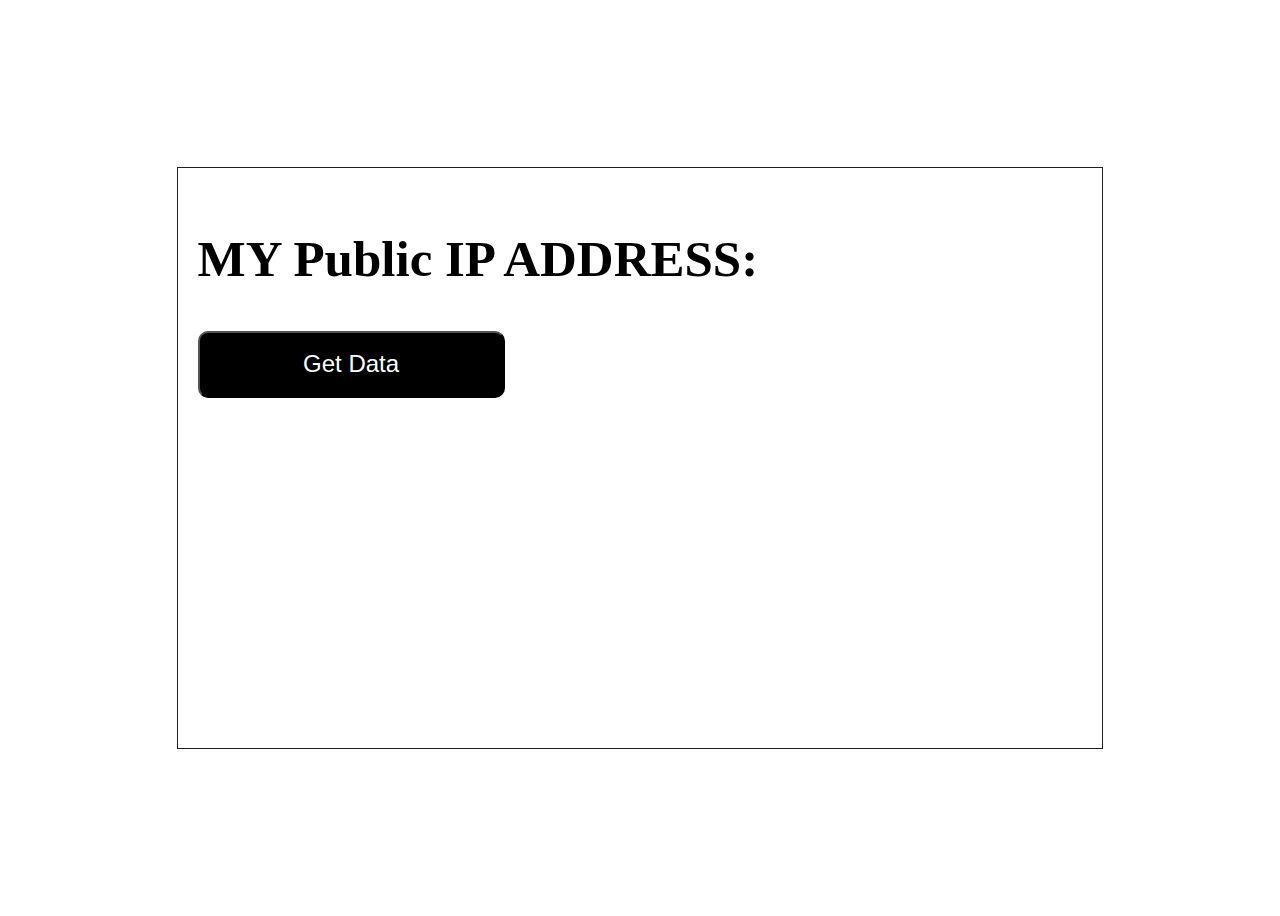
<file: index.html>
<!DOCTYPE html>
<!--[if lt IE 7]>      <html class="no-js lt-ie9 lt-ie8 lt-ie7"> <![endif]-->
<!--[if IE 7]>         <html class="no-js lt-ie9 lt-ie8"> <![endif]-->
<!--[if IE 8]>         <html class="no-js lt-ie9"> <![endif]-->
<!--[if gt IE 8]>      <html class="no-js"> <!--<![endif]-->
<html>
    <head>
        <meta charset="utf-8">
        <meta http-equiv="X-UA-Compatible" content="IE=edge">
        <title>get user data</title>
        <meta name="description" content="">
        <meta name="viewport" content="width=device-width, initial-scale=1">
        <link rel="stylesheet" href="style.css">
    </head>
    <body>
        <div class="container">
            <h2>MY Public IP ADDRESS:</h2>
            <a href="./location.html"><button class="button" onclick="renderData ()">Get Data</button></a>
        </div>
        
        <script src="script.js" async defer></script>
    </body>
</html>
</file>
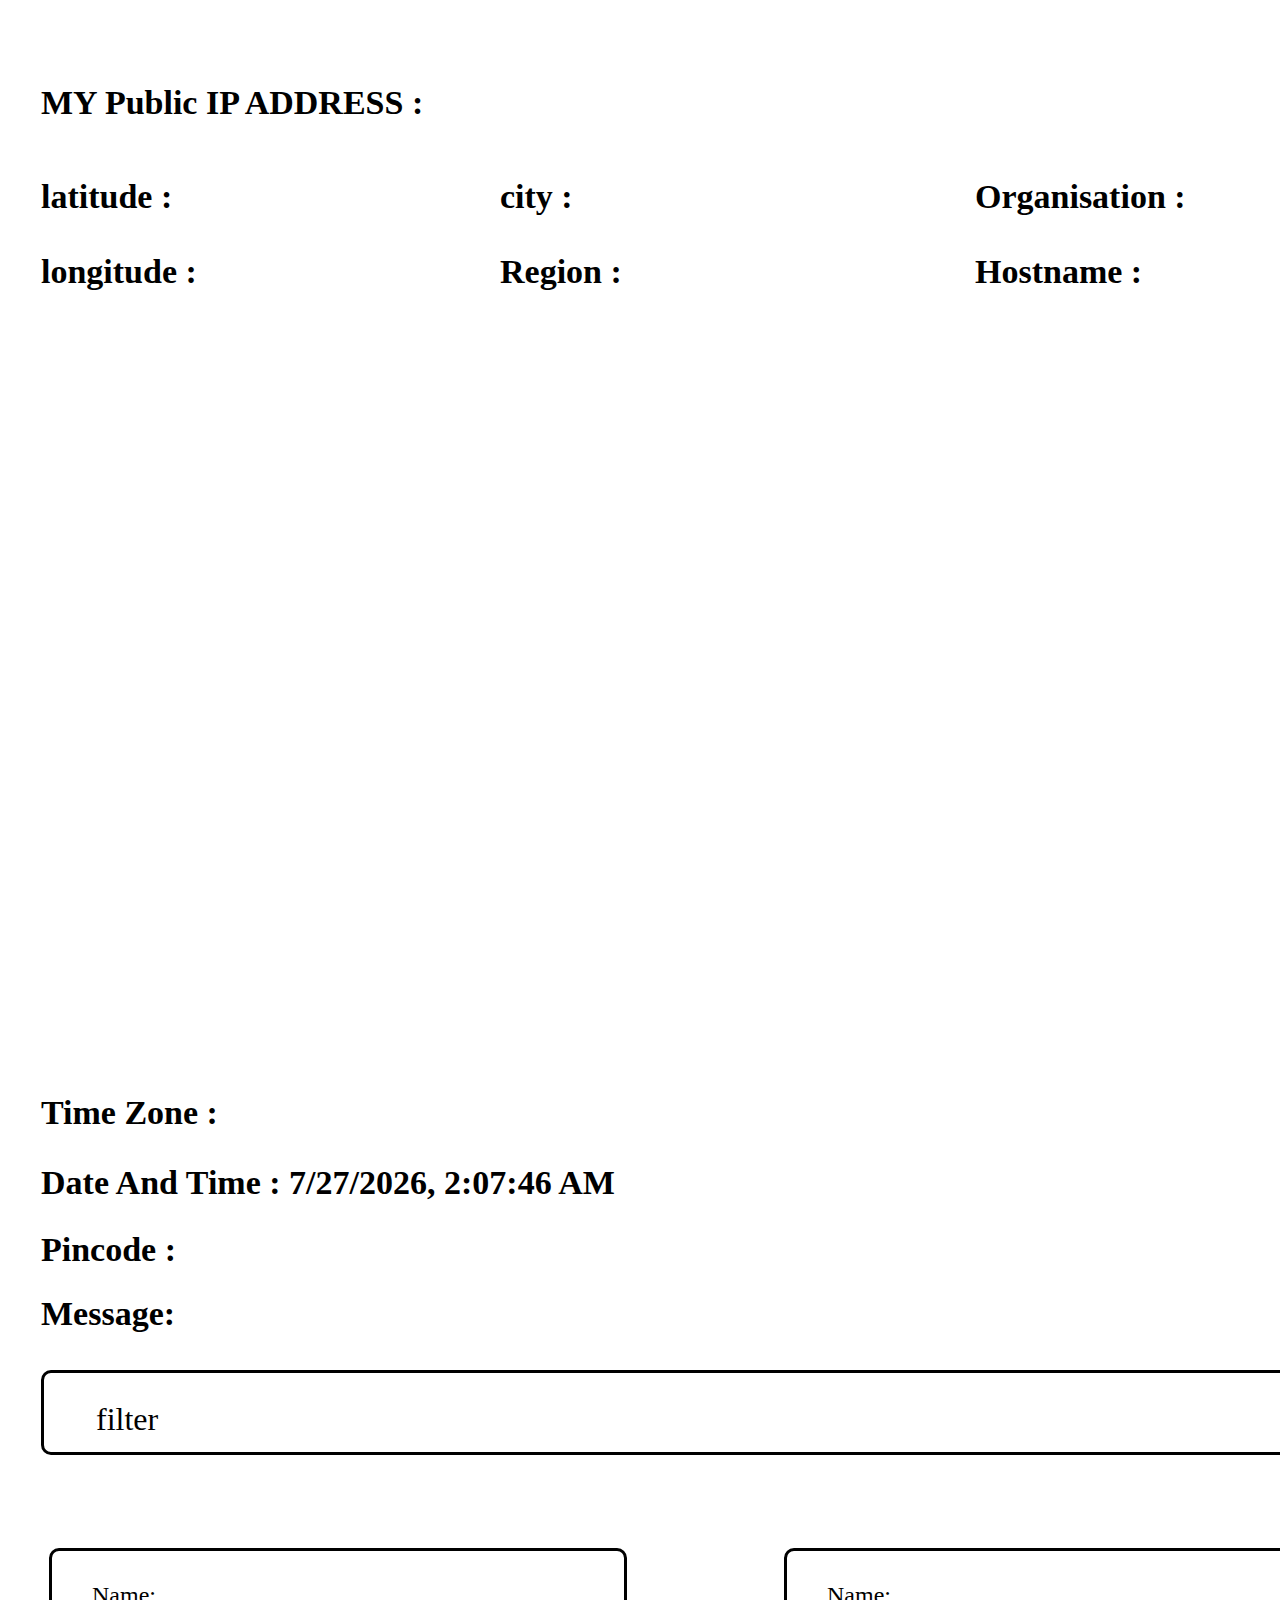
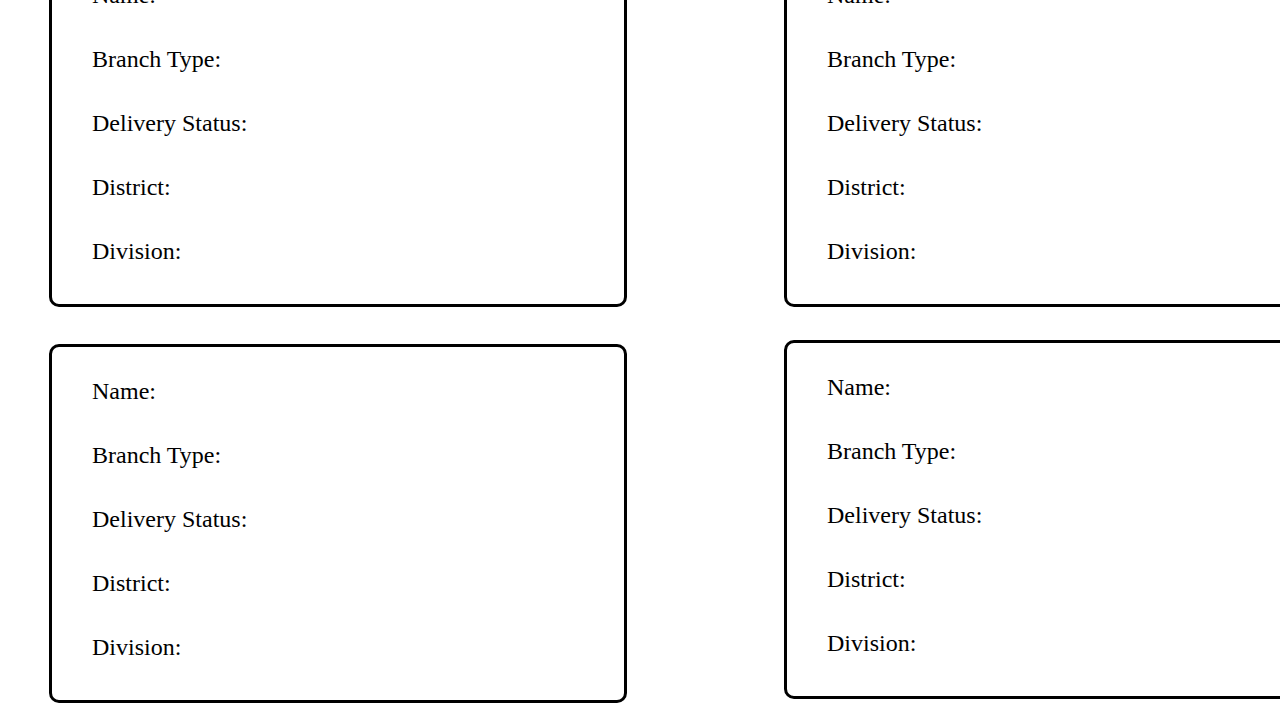
<file: location.html>
<!DOCTYPE html>
<html lang="en">

<head>
    <meta charset="UTF-8">
    <meta http-equiv="X-UA-Compatible" content="IE=edge">
    <meta name="viewport" content="width=device-width, initial-scale=1.0">
    <title>My  Location</title>
    <link rel="stylesheet" href="location.css">
    
</head>

<body>
    <header>
        <div>
            <h1 class="heading">MY Public IP ADDRESS : <span id="ip"></span></h1>
        </div>
        <div class="para">
            <p>latitude :<span id="lat"></span></p>
            <p>longitude : <span id="long"></span></p>
        </div>
        <div class="para1">
            <p>city : <span id="city"></span></p>
            <p>Region : <span id="reg"></span></p>
        </div>
        <div class="para2">
            <p>Organisation : <span id="org"></span></p>
            <p>Hostname : <span id="host"></span></p>
        </div>
        <div id="map">
            <iframe src="https://maps.google.com/maps?q=19.0748, 72.8856&z=15&output=embed" frameborder="0"
                style="border:0"></iframe>
        </div>
    </header>

    <main>
        <div class="time">
            <p>Time Zone :<span id="timezone"></span></p>
        </div>
        <div class="date">
            <p>Date And Time : <span id="date"></span></p>
        </div>
        <div class="pin">
            <p>Pincode : <span id="pin"></span></p>
        </div>
        <div class="msg">
            <p>Message: <span id="msg"> </span></p>
        </div>

        <input type="text" placeholder="filter" id="searchText" onkeypress="myFunction()">
        <i class="fa-solid fa-magnifying-glass"></i>

        <section>
            <div class="post">
                <div class="content">
                    <p>Name: <span id="name"></span></p>
                    <p>Branch Type: <span id="branch"></span></p>
                    <p>Delivery Status: <span id="status"></span></p>
                    <p>District: <span id="dist"></span></p>
                    <p>Division: <span id="div"></span></p>
                </div>
            </div>
            <div class="post1">
                <div class="content">
                    <p>Name: <span id="name2"></span></p>
                    <p>Branch Type: <span id="branch2"></span></p>
                    <p>Delivery Status: <span id="status2"></span></p>
                    <p>District: <span id="dist2"></span></p>
                    <p>Division: <span id="div2"></span></p>
                </div>
            </div>
            <div class="post2">
                <div class="content">
                    <p>Name: <span id="name3"></span></p>
                    <p>Branch Type: <span id="branch3"></span></p>
                    <p>Delivery Status: <span id="status3"></span></p>
                    <p>District: <span id="dist3"></span></p>
                    <p>Division: <span id="div3"></span></p>
                </div>
            </div>
            <div class="post3">
                <div class="content">
                    <p>Name: <span id="name4"></span></p>
                    <p>Branch Type: <span id="branch4"></span></p>
                    <p>Delivery Status: <span id="status4"></span></p>
                    <p>District: <span id="dist4"></span></p>
                    <p>Division: <span id="div4"></span></p>
                </div>
            </div>
            
            </div>

        </section>
    </main>
    <script src="script.js"></script>

</body>

</html>
</file>
<file: style.css>
body{
    width: 100vm;
    height: 100vh;
    display: flex;
    justify-content: center;
    align-items: center;
    background-color:white ;
    color:black ;
}
.container{
    width: 70%;
    height: 60%;
    padding: 20px;
    border: 1px solid#1E1E1E;
    font-size: 34px;

}
button{
    
    width: 307px;
    height: 67px;
    left: 41px;
    top: 127px;
    background: #000000;
    border-radius: 10px;
    color:white;
    font-size: 24px;
    
}
</file>
<file: location.css>
.heading {
    position: absolute;
    width: 1167px;
    height: 41px;
    left: 41px;
    top: 59px;
    font-style: normal;
    font-weight: 700;
    font-size: 34px;
    line-height: 41px;
    color: #000000;
}

#btn {
    position: absolute;
    width: 285px;
    height: 67px;
    left: 41px;
    top: 177px;
    background: #000000;
    border-radius: 10px;
    font-style: normal;
    font-weight: 400;
    font-size: 24px;
    line-height: 29px;
    cursor: pointer;
    
}

button a {
    list-style-type: none;
    text-decoration: none;
    width: 101px;
    height: 29px;
    left: 142px;
    top: 146px;
    font-style: normal;
    font-weight: 400;
    font-size: 24px;
    line-height: 29px;
    color: #FFFFFF;
}

.para {
    position: absolute;
    width: 1167px;
    height: 82px;
    left: 41px;
    top: 142px;
    font-style: normal;
    font-weight: 700;
    font-size: 34px;
    line-height: 41px;
    color: #000000;
}

.para1 {
    position: absolute;
    width: 1167px;
    height: 82px;
    left: 500px;
    top: 142px;
    font-style: normal;
    font-weight: 700;
    font-size: 34px;
    line-height: 41px;
    color: #000000;
}

.para2 {
    position: absolute;
    width: 1167px;
    height: 82px;
    left: 975px;
    top: 142px;
    font-style: normal;
    font-weight: 700;
    font-size: 34px;
    line-height: 41px;
    color: #000000;
}

iframe {
    position: absolute;
    width: 1308px;
    height: 649px;
    top: 370px;
    left: 41px;
}

.time {
    position: absolute;
    width: 1167px;
    height: 41px;
    left: 41px;
    top: 1058px;
    font-style: normal;
    font-weight: 700;
    font-size: 34px;
    line-height: 41px;
    color: #000000;
}

.date {
    position: absolute;
    width: 1167px;
    height: 41px;
    left: 41px;
    top: 1128px;
    font-style: normal;
    font-weight: 700;
    font-size: 34px;
    line-height: 41px;
    color: #000000;
}

.pin {
    position: absolute;
    width: 1167px;
    height: 41px;
    left: 41px;
    top: 1195px;
    font-style: normal;
    font-weight: 700;
    font-size: 34px;
    line-height: 41px;
    color: #000000;
}

.msg {
    position: absolute;
    width: 1167px;
    height: 41px;
    left: 41px;
    top: 1259px;
    font-style: normal;
    font-weight: 700;
    font-size: 34px;
    line-height: 41px;

    color: #000000;
}

small {
    font-weight: 400;
}

input {
    box-sizing: border-box;
    position: absolute;
    width: 1408px;
    height: 85px;
    top: 1370px;
    left: 41px;
    font-size: 50px;
    border: 3px solid #000000;
    border-radius: 10px;
}

input::placeholder {
    position: relative;
    width: 176px;
    height: 38px;
    font-family: 'Roboto';
    font-style: normal;
    font-weight: 400;
    font-size: 32px;
    line-height: 38px;
    left: 50px;
    color: #000000;
}

i {
    position: absolute;
    width: 1408px;
    height: 85px;
    top: 1398px;
    left: 63px;
}

.post {
    box-sizing: border-box;
    position: absolute;
    width: 578.39px;
    height: 359px;
    left: 49px;
    top: 1548px;
    background: #FFFFFF;
    border: 3px solid #000000;
    border-radius: 10px;
}

.content {
    width: 590.87px;
    height: 41px;
    margin: 10px 40px;
    top: 1484px;
    font-style: normal;
    font-weight: 400;
    font-size: 24px;
    line-height: 40px;
    color: #000000;
}

.post1 {
    box-sizing: border-box;
    position: absolute;
    width: 578.39px;
    height: 359px;
    left: 784px;
    top: 1548px;
    background: #FFFFFF;
    border: 3px solid #000000;
    border-radius: 10px;
}

.post2{
    box-sizing: border-box;
    position: absolute;
    width: 578.39px;
    height: 359px;
    left: 49px;
    top: 1944px;
    background: #FFFFFF;
    border: 3px solid #000000;
    border-radius: 10px;

}

.post3{
    box-sizing: border-box;
    position: absolute;
    width: 578.39px;
    height: 359px;
    left: 784px;
    top: 1940px;
    background: #FFFFFF;
    border: 3px solid #000000;
    border-radius: 10px;
}

.post4 {
    box-sizing: border-box;
    position: absolute;
    width: 578.39px;
    height: 359px;
    left: 49px;
    top: 2339px;
    background: #FFFFFF;
    border: 3px solid #000000;
    border-radius: 10px;
}
</file>
